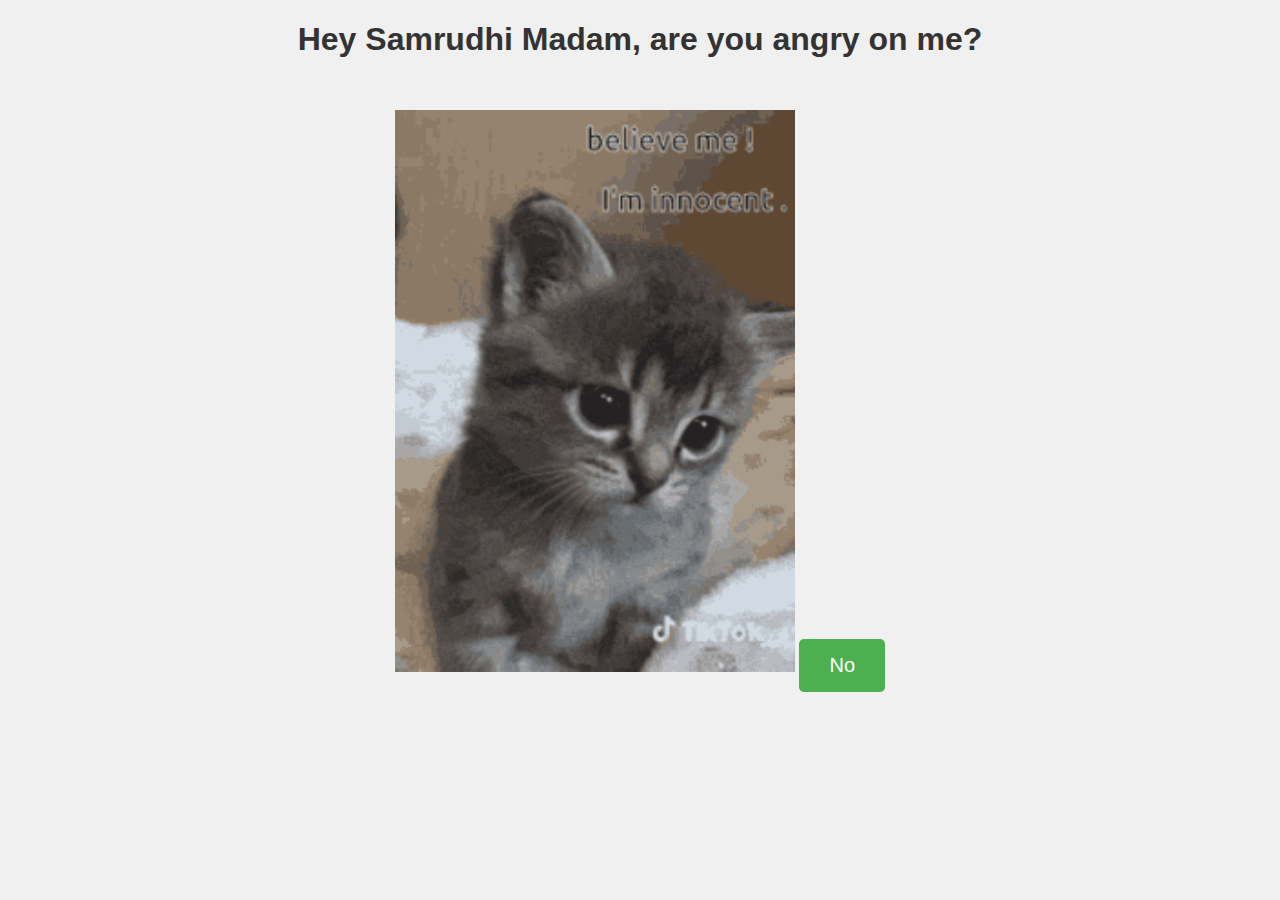
<file: index.html>
<!DOCTYPE html>
<html lang="en">
<head>
    <meta charset="UTF-8">
    <meta name="viewport" content="width=device-width, initial-scale=1.0">
    <title>Sorry Page</title>
    <link rel="stylesheet" href="styles.css">
</head>
<body>
       <h1> Hey Samrudhi Madam, are you angry on me?</h1>
    <img src="sorry.gif" id="image" alt="Sorry Animation"  
 
    <br>
    <button class="button" id="noButton" onclick="goToNextPage()">No</button>

    <div class="next-page" id="nextPage1">
        <h2>Can we go for a cup of chai tomorrow?</h2>
        <img src="bean.png" alt="Mr. Bean Sad">
        <br>
        <button class="button" id="yesButton" onclick="goToNextPage2()">Yes</button>
    </div>

    <script src="script.js"></script>
</body>
</html>
</file>
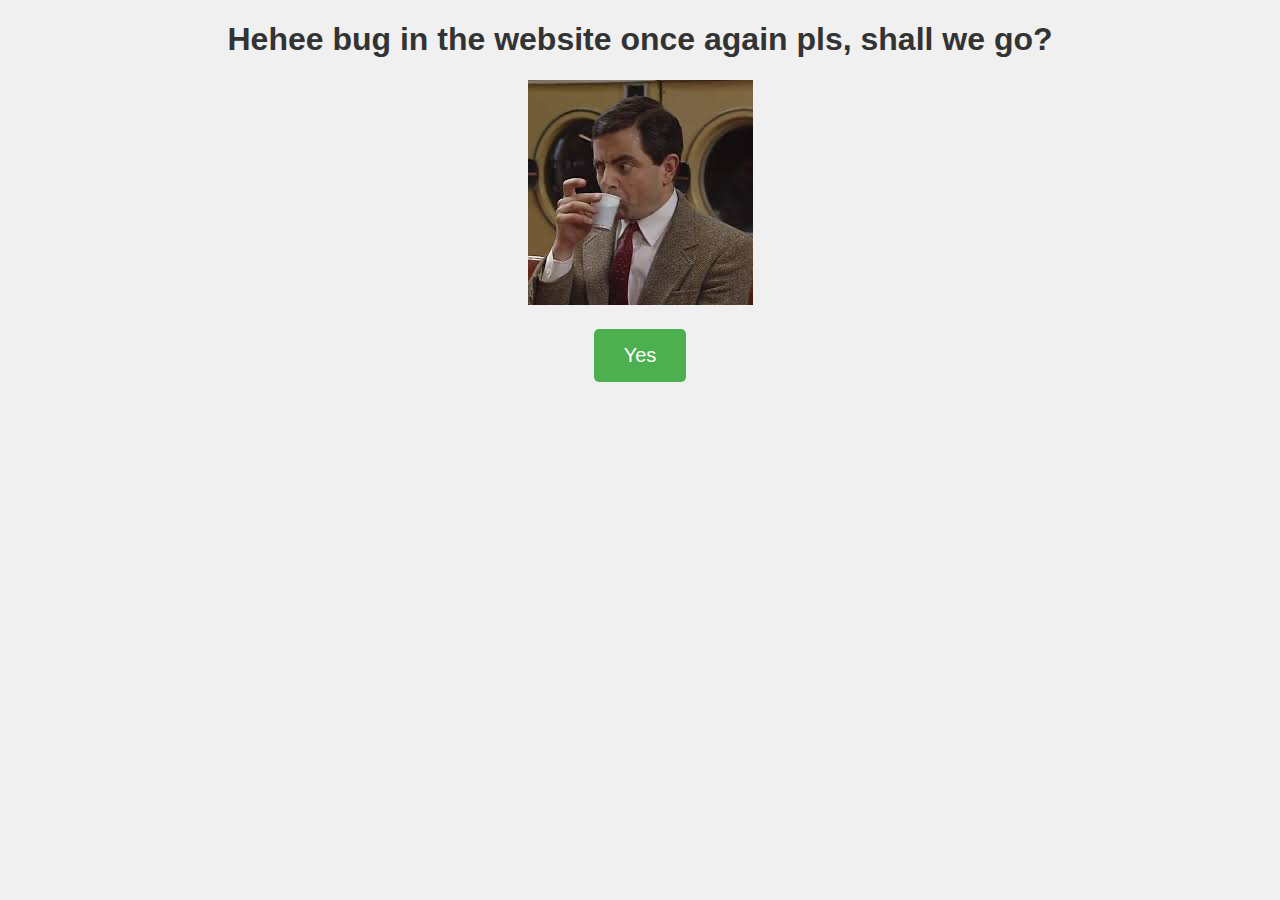
<file: nextpage.html>
<!DOCTYPE html>
<html lang="en">
<head>
    <meta charset="UTF-8">
    <meta name="viewport" content="width=device-width, initial-scale=1.0">
    <title>Chai Time</title>
    <link rel="stylesheet" href="styles.css">
</head>
<body>
    <h1> Hehee bug in the website once again pls, shall we go?</h1>
    <img src="bean.png" alt="Mr. Bean Sad">
    <br>
    <button class="button" id="yesButton" onclick="showGif()">Yes</button>

    <div id="gifContainer">
        <h2>Heheeeee Thanks!</h2>
        <img src="cat.gif" id="gif" alt="Happy Cat">
    </div>

    <script src="script.js"></script>
</body>
</html>
</file>
<file: styles.css>
/* styles.css */

body {
    font-family: Arial, sans-serif;
    text-align: center;
    background-color: #f0f0f0;
}

h1, h2 {
    color: #333;
}

.button {
    padding: 15px 30px;
    font-size: 20px;
    background-color: #4CAF50;
    color: white;
    border: none;
    cursor: pointer;
    border-radius: 5px;
    margin-top: 20px;
}

.button:hover {
    background-color: #45a049;
}

#image {
    width: 60%;
    max-width: 400px;
    margin-top: 30px;
}

.next-page {
    display: none;
}

#gifContainer {
    display: none;
}

#gif {
    width: 200px;
    margin-top: 30px;
}
</file>
